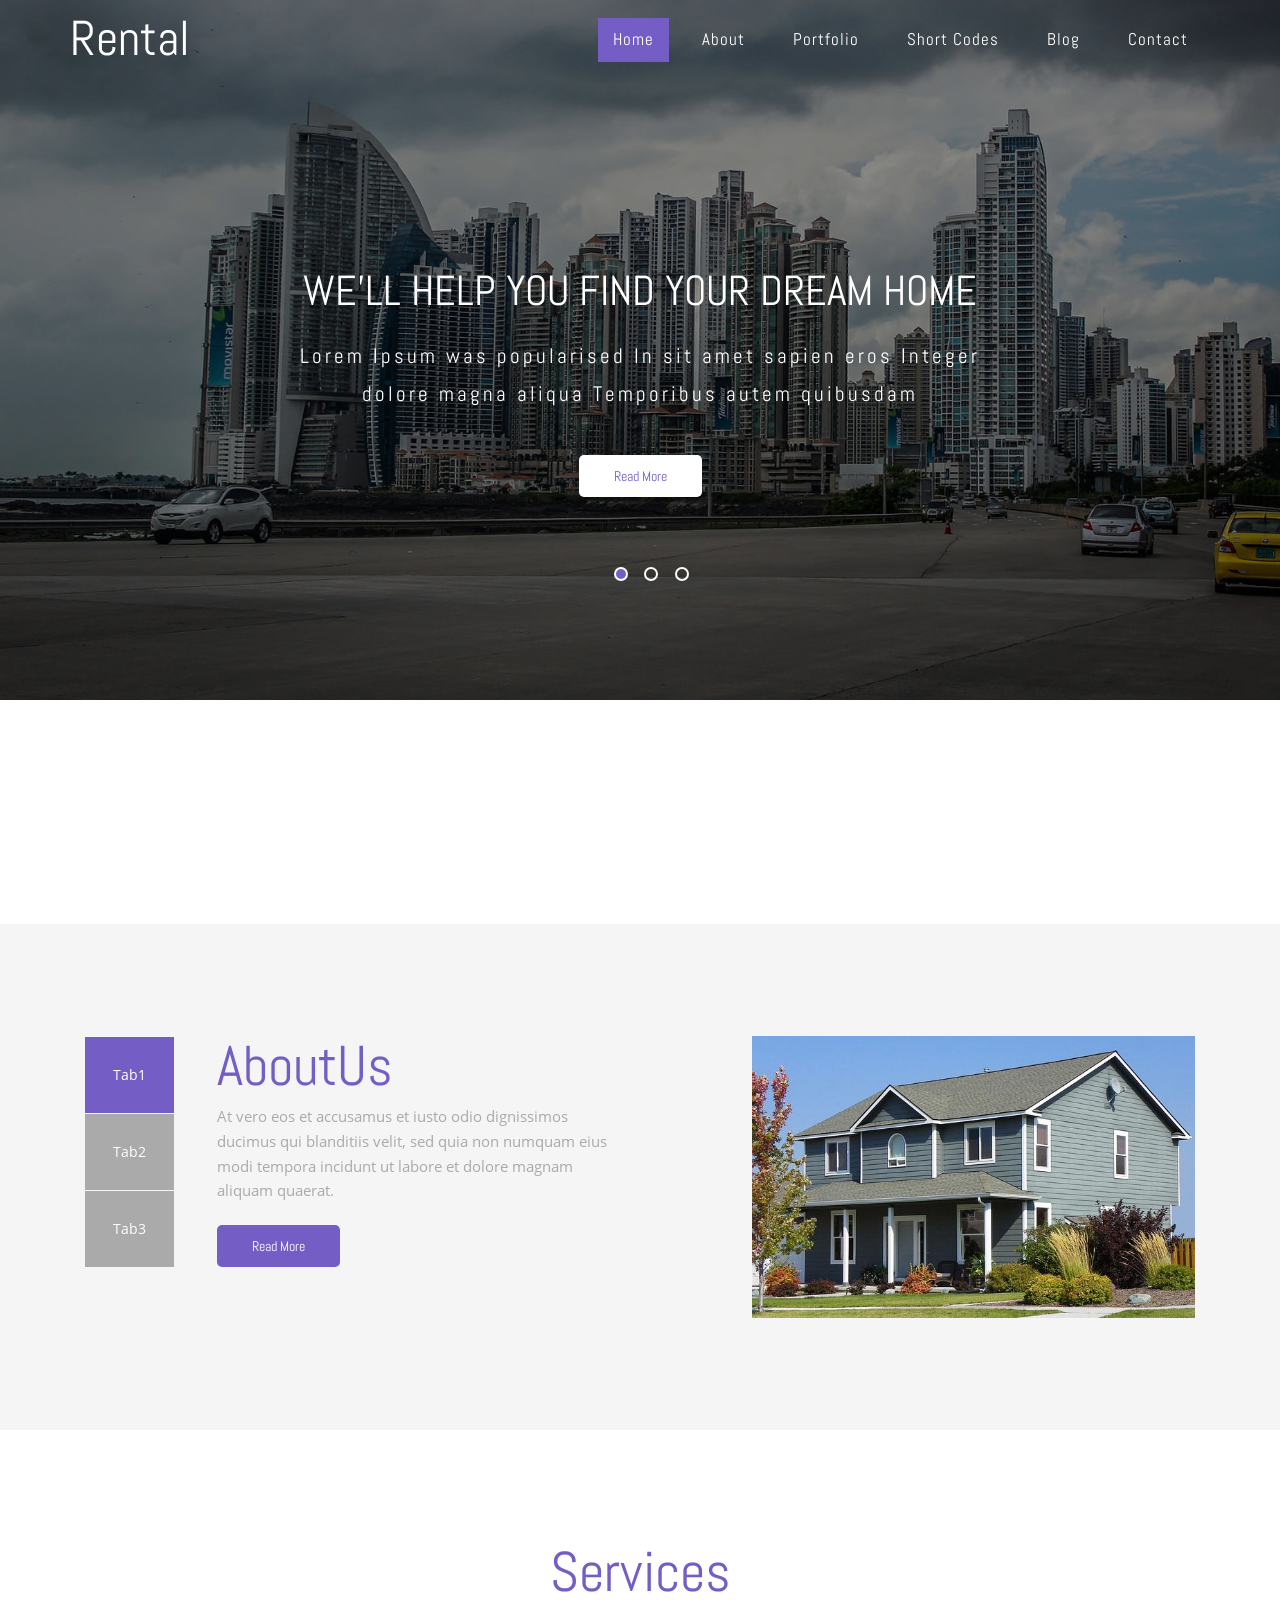
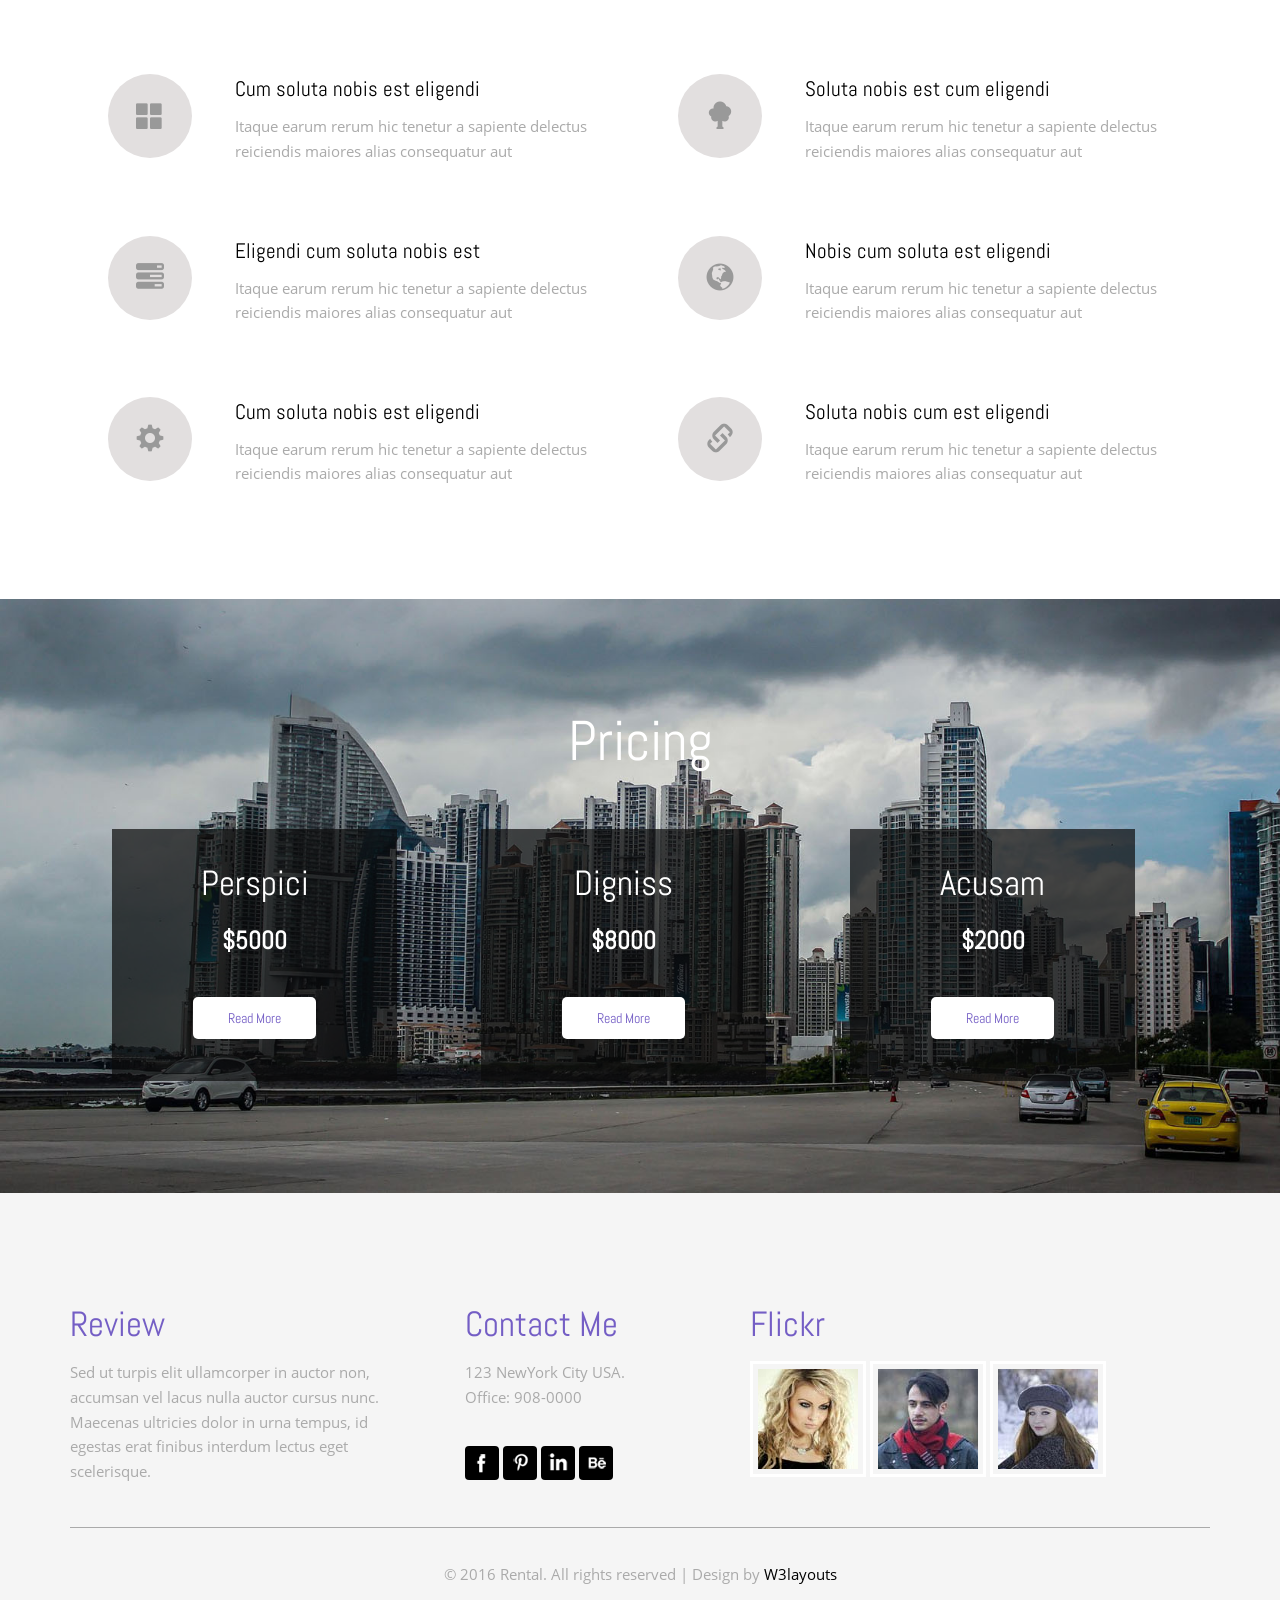
<file: Emlak.MVC/Emlak.Thema/index.html>
﻿<!--
Author: W3layouts
Author URL: http://w3layouts.com
License: Creative Commons Attribution 3.0 Unported
License URL: http://creativecommons.org/licenses/by/3.0/
-->
<!DOCTYPE html>
<html>
<head>
<title>Rental a Real Estates and Builders Category Flat bootstrap Responsive website Template | Home :: w3layouts</title>
<!--mobile apps-->
<meta name="viewport" content="width=device-width, initial-scale=1">
<meta http-equiv="Content-Type" content="text/html; charset=utf-8" />
<meta name="keywords" content="Rental Responsive web template, Bootstrap Web Templates, Flat Web Templates, Android Compatible web template, 
	Smartphone Compatible web template, free webdesigns for Nokia, Samsung, LG, SonyEricsson, Motorola web design" />
<script type="application/x-javascript"> addEventListener("load", function() { setTimeout(hideURLbar, 0); }, false); function hideURLbar(){ window.scrollTo(0,1); } </script>
<!--mobile apps-->
<!--Custom Theme files -->
<link href="css/bootstrap.css" type="text/css" rel="stylesheet" media="all">
<link href="css/style.css" type="text/css" rel="stylesheet" media="all">
<link rel="stylesheet" href="css/prettySticky.css" type="text/css">
<!-- //Custom Theme files -->
<!-- js -->
<script src="js/jquery-1.11.1.min.js"></script> 
<!-- //js -->
<!-- start-smoth-scrolling-->
<script type="text/javascript">
		jQuery(document).ready(function($) {
			$(".scroll").click(function(event){		
				event.preventDefault();
		
		$('html,body').animate({scrollTop:$(this.hash).offset().top},1000);
			});
		});
</script>
<!--//end-smoth-scrolling-->
</head>
<body>
	<!--banner-->
	<div  id="home" class="banner">
		<div class="banner-info">
			<!--navigation-->
			<div class="top-nav">
				<nav>
					<div class="container">
						<div class="navbar-header logo">
							<button type="button" class="navbar-toggle collapsed" data-toggle="collapse" data-target="#bs-example-navbar-collapse-1">
								<span class="sr-only">Toggle navigation</span>
								<span class="icon-bar"></span>
								<span class="icon-bar"></span>
								<span class="icon-bar"></span>
							</button>
							<h1><a href="index.html">Rental</a></h1>
						</div>
						<!-- Collect the nav links, forms, and other content for toggling -->
						<div class="collapse navbar-collapse" id="bs-example-navbar-collapse-1">
							<ul class="nav navbar-right">
								<li><a href="#home" class="link-kumya active scroll"><span data-letters="Home">Home</span></a></li>
								<li><a href="about.html" class="link-kumya"><span data-letters="About">About</span></a></li>	
								<li><a href="portfolio.html" class="link-kumya"><span data-letters="Portfolio">Portfolio</span></a></li>
								<li><a href="codes.html" class="link-kumya"><span data-letters="Short Codes">Short Codes</span></a></li>
								<li><a href="blog.html" class="link-kumya"><span data-letters="Blog">Blog</span></a></li>		
								<li><a href="contact.html" class="link-kumya"><span data-letters="Contact">Contact</span></a></li>
							</ul>	
							<div class="clearfix"> </div>
						</div>
					</div>
				</nav>
			</div>	
			<!--//navigation-->
			<div class="banner-text">
				<!--banner Slider starts Here-->
				<script src="js/responsiveslides.min.js"></script>
				<script>
					// You can also use "$(window).load(function() {"
					$(function () {
					  // Slideshow 3
					  $("#slider3").responsiveSlides({
						auto: true,
						pager: true,
						nav: false,
						speed: 500,
						namespace: "callbacks",
						before: function () {
						  $('.events').append("<li>before event fired.</li>");
						},
						after: function () {
						  $('.events').append("<li>after event fired.</li>");
						}
					  });
				
					});
				</script>
				<!--//End-slider-script-->
				<div  id="top" class="callbacks_container">
					<ul class="rslides" id="slider3">
						<li>
							<div class="banner-text-info">
								<h2>WE'LL HELP YOU FIND YOUR DREAM HOME</h2>	
								<h3>Lorem Ipsum was popularised In sit amet sapien eros Integer dolore magna aliqua Temporibus autem quibusdam</h3>	
								<div class="more">
									<a href="single.html" class="button-pipaluk button--inverted"> Read More</a>
								</div>	
							</div>	
						</li>
						<li>
							<div class="banner-text-info">
								<h2>QUISQUE ORNARE FEUGIAT ERAT SAPIEN</h2>	
								<h3>In sit amet sapien eros Integer dolore magna aliqua Temporibus lorem lpsum was popularised autem quibusdam</h3>	
								<div class="more">
									<a href="single.html" class="button-pipaluk button--inverted"> Read More</a>
								</div>	
							</div>	
						</li>
						<li>
							<div class="banner-text-info">
								<h2>FUSCE PORTTITOR MASSA TURPISGRADA</h2>	
								<h3>Temporibus autem quibusdam Lorem Ipsum was popularised In sit amet sapien eros Integer dolore magna aliqua </h3>	
								<div class="more">
									<a href="single.html" class="button-pipaluk button--inverted"> Read More</a>
								</div>	
							</div>	
						</li>
					</ul>
				</div>
			</div>	
		</div>
	</div>
	<!--//banner-->
	<!--welcome-->
	<div class="welcome">
	
	</div>
	<!--//welcome-->
	<!--tabs-->
	<div class="tabs">
		<div class="container">
			<div class="col-md-6 tabs-left">
				<div class="col-xs-2 tab-grid-left"> <!-- required for floating -->
					<!-- Nav tabs -->
					 <ul class="nav nav-tabs">
						<li class="active"><a href="#Tab1" data-toggle="tab">Tab1</a></li>
						<li><a href="#Tab2" data-toggle="tab">Tab2</a></li>
						<li><a href="#Tab3" data-toggle="tab">Tab3</a></li>
					</ul>
				</div>
				<div class="col-xs-10 tab-grid-right">
					<!-- Tab panes -->
					<div class="tab-content">
						<div class="tab-pane active" id="Tab1">
							<div class="text">
								<h3 class="title">AboutUs</h3>
								<p>At vero eos et accusamus et iusto odio dignissimos ducimus qui blanditiis velit, sed quia non numquam eius modi tempora incidunt ut labore et dolore magnam aliquam quaerat. </p>
								<div class="more more2">
									<a href="single.html" class="button-pipaluk button--inverted"> Read More</a>
								</div>	
							</div>
						</div>
						<div class="tab-pane" id="Tab2">
							<div class="text">
								<h3 class="title">Offers</h3>
								<p>Itaque earum rerum hic tenetur a sapiente delectus, ut aut reiciendis voluptatibus maiores alias consequatur aut At vero eos et accusamus et iusto odio dignissimos ducimus qui </p>
								<div class="more more2">
									<a href="single.html" class="button-pipaluk button--inverted"> Read More</a>
								</div>	
							</div>
						</div>
						<div class="tab-pane" id="Tab3">
							<div class="text">
								<h3 class="title">Advantages</h3>
								<p>Qapiente itaque earum rerum hic tenetur a delectus, ut aut reiciendis voluptatibus maiores alias consequatur aut At vero eos et accusamus et iusto odio praesentium voluptatum </p>
								<div class="more more2">
									<a href="single.html" class="button-pipaluk button--inverted"> Read More</a>
								</div>	
							</div>
						</div>
					</div>
				</div>
				<div class="clearfix"> </div>
			</div>
			<div class="col-md-6 tabs-right ">
				<img src="images/img2.jpg" alt=""/>
			</div>
			<div class="clearfix"> </div>
		</div>
	</div>
	<!--//tabs-->
	<!-- services -->
	<div class="services" id="services">
		<div class="container">
			<h3 class="title">Services</h3>
			<div class="servc-grids">
				<div class="col-md-6 servc-grid">
					<div class="col-xs-3 servc-grid-left">
						<span class="glyphicon glyphicon-th-large effect-1" aria-hidden="true"></span>
					</div>
					<div class="col-xs-9 servc-grid-right">
						<h4>Cum soluta nobis est eligendi</h4>
						<p>Itaque earum rerum hic tenetur a sapiente delectus 
						reiciendis maiores alias consequatur aut</p>
					</div>
					<div class="clearfix"> </div>
				</div>
				<div class="col-md-6 servc-grid">
					<div class="col-xs-3 servc-grid-left">
						<span class="glyphicon glyphicon-tree-deciduous effect-1" aria-hidden="true"></span>
					</div>
					<div class="col-xs-9 servc-grid-right">
						<h4>Soluta nobis est cum eligendi</h4>
						<p>Itaque earum rerum hic tenetur a sapiente delectus 
						reiciendis maiores alias consequatur aut</p>
					</div>
					<div class="clearfix"> </div>
				</div>
				<div class="clearfix"> </div>
			</div>
			<div class="servc-grids">
				<div class="col-md-6 servc-grid">
					<div class="col-xs-3 servc-grid-left">
						<span class="glyphicon glyphicon-tasks effect-1" aria-hidden="true"></span>
					</div>
					<div class="col-xs-9 servc-grid-right">
						<h4>Eligendi cum soluta nobis est</h4>
						<p>Itaque earum rerum hic tenetur a sapiente delectus 
						reiciendis maiores alias consequatur aut</p>
					</div>
					<div class="clearfix"> </div>
				</div>
				<div class="col-md-6 servc-grid">
					<div class="col-xs-3 servc-grid-left">
						<span class="glyphicon glyphicon-globe effect-1" aria-hidden="true"></span>
					</div>
					<div class="col-xs-9 servc-grid-right">
						<h4>Nobis cum soluta est eligendi</h4>
						<p>Itaque earum rerum hic tenetur a sapiente delectus 
						reiciendis maiores alias consequatur aut</p>
					</div>
					<div class="clearfix"> </div>
				</div>
				<div class="clearfix"> </div>
			</div>
			<div class="servc-grids">
				<div class="col-md-6 servc-grid">
					<div class="col-xs-3 servc-grid-left">
						<span class="glyphicon glyphicon-cog effect-1" aria-hidden="true"></span>
					</div>
					<div class="col-xs-9 servc-grid-right">
						<h4>Cum soluta nobis est eligendi</h4>
						<p>Itaque earum rerum hic tenetur a sapiente delectus 
						reiciendis maiores alias consequatur aut</p>
					</div>
					<div class="clearfix"> </div>
				</div>
				<div class="col-md-6 servc-grid">
					<div class="col-xs-3 servc-grid-left">
						<span class="glyphicon glyphicon-link effect-1" aria-hidden="true"></span>
					</div>
					<div class="col-xs-9 servc-grid-right">
						<h4>Soluta nobis cum est eligendi</h4>
						<p>Itaque earum rerum hic tenetur a sapiente delectus 
						reiciendis maiores alias consequatur aut</p>
					</div>
					<div class="clearfix"> </div>
				</div>
				<div class="clearfix"> </div>
			</div>
		</div>
	</div>
	<!-- //services -->
	<!--slid-->
	<div class="slid">
		<div class="container">	
			<h3 class="title">Pricing</h3>
			<div class="slid-row">
				<div class="col-md-4 slid-grids">
					<h4>Perspici</h4>
					<h5>$5000</h5>
					<div class="more">
						<a href="single.html" class="button-pipaluk button--inverted"> Read More</a>
					</div>	
				</div>
				<div class="col-md-4 slid-grids">
					<h4>Digniss</h4>
					<h5>$8000</h5>
					<div class="more">
						<a href="single.html" class="button-pipaluk button--inverted"> Read More</a>
					</div>	
				</div>
				<div class="col-md-4 slid-grids">
					<h4>Acusam</h4>
					<h5>$2000</h5>
					<div class="more">
						<a href="single.html" class="button-pipaluk button--inverted"> Read More</a>
					</div>	
				</div>
				<div class="clearfix"> </div>
			</div>
		</div>
	</div>
	<!--//slid-->
	<!--footer-->
	<div class="footer">
		<div class="container">
			<div class="col-md-4 footer-grids">
				<h3>Review</h3>
				<p>Sed ut turpis elit ullamcorper in auctor non, accumsan vel lacus nulla auctor cursus nunc. Maecenas ultricies dolor in urna tempus, id egestas erat finibus  interdum lectus eget scelerisque.</p>
			</div>
			<div class="col-md-3 footer-grids">
				<h3>Contact Me</h3>
				<p>123 NewYork City USA.<br>
					<span>Office: 908-0000</span>
				</p>
				<div class="footer-bottom">
					<a href="#"><span>Facebook</span></a>
					<a href="#"><span>Pinterest</span></a>
					<a href="#"><span>LinkedIn </span></a>
					<a href="#"><span>Behance</span></a>
				</div>
			</div>
			<div class="col-md-5 footer-grids">
				<h3>Flickr</h3>
				<a  class="footer-img" href="single.html"> <img src="images/f1.jpg" alt=""/></a>
				<a class="footer-img" href="single.html"> <img src="images/f2.jpg" alt=""/></a>
				<a class="footer-img" href="single.html"> <img src="images/f3.jpg" alt=""/></a>
			</div>
			<div class="clearfix"> </div>
			<div class="footer-copy">
				<p>© 2016 Rental. All rights reserved | Design by <a href="http://w3layouts.com">W3layouts</a></p>
			</div>
		</div>
	</div>
	<!--//footer-->
	<!-- script-for prettySticky -->
	<script src="js/prettySticky.js"></script>
	<!--//script-for prettySticky -->
	<!-- Bootstrap core JavaScript
    ================================================== -->
    <!-- Placed at the end of the document so the pages load faster -->
    <script src="js/bootstrap.js"></script>
</body>
</html>
</file>
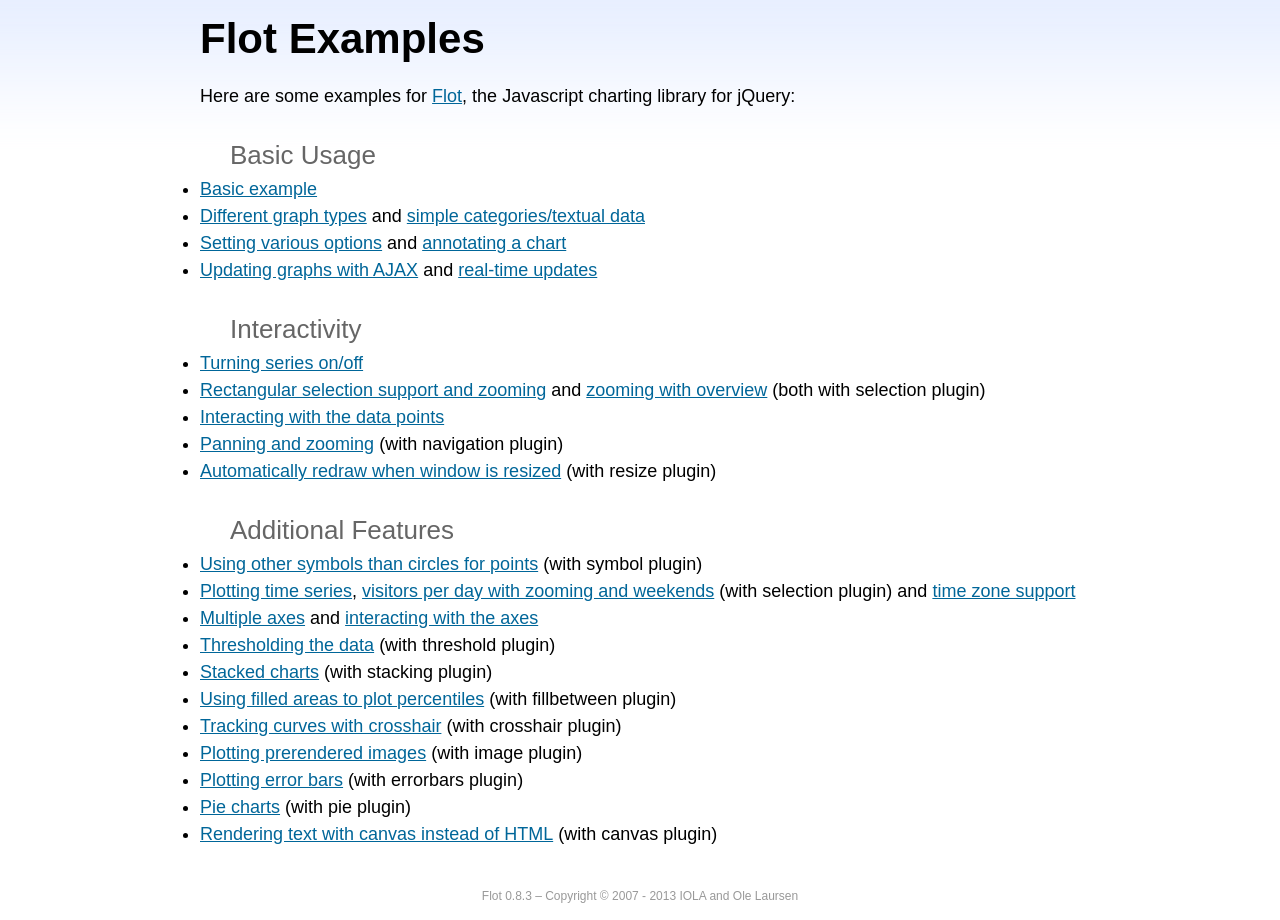
<file: Emlak.MVC/Emlak.AdminThema/bower_components/flot/examples/index.html>
<!DOCTYPE html PUBLIC "-//W3C//DTD HTML 4.01//EN" "http://www.w3.org/TR/html4/strict.dtd">
<html>
<head>
	<meta http-equiv="Content-Type" content="text/html; charset=utf-8">
	<title>Flot Examples</title>
	<link href="examples.css" rel="stylesheet" type="text/css">
	<style>

	h3 {
		margin-top: 30px;
		margin-bottom: 5px;
	}

	</style>
	<script language="javascript" type="text/javascript" src="../jquery.js"></script>
	<script language="javascript" type="text/javascript" src="../jquery.flot.js"></script>
	<script type="text/javascript">

	$(function() {

		// Add the Flot version string to the footer

		$("#footer").prepend("Flot " + $.plot.version + " &ndash; ");
	});

	</script>
</head>
<body>

	<div id="header">
		<h2>Flot Examples</h2>
	</div>

	<div id="content">

		<p>Here are some examples for <a href="http://www.flotcharts.org">Flot</a>, the Javascript charting library for jQuery:</p>

		<h3>Basic Usage</h3>

		<ul>
			<li><a href="basic-usage/index.html">Basic example</a></li>
			<li><a href="series-types/index.html">Different graph types</a> and <a href="categories/index.html">simple categories/textual data</a></li>
			<li><a href="basic-options/index.html">Setting various options</a> and <a href="annotating/index.html">annotating a chart</a></li>
			<li><a href="ajax/index.html">Updating graphs with AJAX</a> and <a href="realtime/index.html">real-time updates</a></li>
		</ul>

		<h3>Interactivity</h3>

		<ul>
			<li><a href="series-toggle/index.html">Turning series on/off</a></li>
			<li><a href="selection/index.html">Rectangular selection support and zooming</a> and <a href="zooming/index.html">zooming with overview</a> (both with selection plugin)</li>
			<li><a href="interacting/index.html">Interacting with the data points</a></li>
			<li><a href="navigate/index.html">Panning and zooming</a> (with navigation plugin)</li>
			<li><a href="resize/index.html">Automatically redraw when window is resized</a> (with resize plugin)</li>
		</ul>

		<h3>Additional Features</h3>

		<ul>
			<li><a href="symbols/index.html">Using other symbols than circles for points</a> (with symbol plugin)</li>
			<li><a href="axes-time/index.html">Plotting time series</a>, <a href="visitors/index.html">visitors per day with zooming and weekends</a> (with selection plugin) and <a href="axes-time-zones/index.html">time zone support</a></li>
			<li><a href="axes-multiple/index.html">Multiple axes</a> and <a href="axes-interacting/index.html">interacting with the axes</a></li>
			<li><a href="threshold/index.html">Thresholding the data</a> (with threshold plugin)</li>
			<li><a href="stacking/index.html">Stacked charts</a> (with stacking plugin)</li>
			<li><a href="percentiles/index.html">Using filled areas to plot percentiles</a> (with fillbetween plugin)</li>
			<li><a href="tracking/index.html">Tracking curves with crosshair</a> (with crosshair plugin)</li>
			<li><a href="image/index.html">Plotting prerendered images</a> (with image plugin)</li>
			<li><a href="series-errorbars/index.html">Plotting error bars</a> (with errorbars plugin)</li>
			<li><a href="series-pie/index.html">Pie charts</a> (with pie plugin)</li>
			<li><a href="canvas/index.html">Rendering text with canvas instead of HTML</a> (with canvas plugin)</li>
		</ul>

	</div>

	<div id="footer">
		Copyright &copy; 2007 - 2013 IOLA and Ole Laursen
	</div>

</body>
</html>
</file>
<file: Emlak.MVC/Emlak.Thema/css/style.css>
/*--
Author: W3layouts
Author URL: http://w3layouts.com
License: Creative Commons Attribution 3.0 Unported
License URL: http://creativecommons.org/licenses/by/3.0/
--*/
body{
	margin:0;
	font-family: 'OpenSans-Regular';
	background: #fff;
}
@font-face {
    font-family: 'OpenSans-Regular';
    src: url(../fonts/OpenSans-Regular.ttf) format('truetype');
}
@font-face {
    font-family: 'Abel-Regular';
    src: url(../fonts/Abel-Regular.ttf) format('truetype');
}
body a{
	transition: 0.5s all ease;
	-webkit-transition: 0.5s all ease;
	-moz-transition: 0.5s all ease;
	-o-transition: 0.5s all ease;
	-ms-transition: 0.5s all ease;
	text-decoration:none;
}
h1,h2,h3,h4,h5,h6{
	margin:0;	
	font-family: 'Abel-Regular';
}
p{
	margin:0;
}
ul,label{
	margin:0;
	padding:0;
}
body a:hover{
	text-decoration:none;
}
/*--baner--*/
.banner {
   background:url(../images/a.jpg)no-repeat 0px 0px;
   -webkit-background-size:cover;
    background-size:cover;
	-moz-background-size:cover;
	-o-background-size:cover;
	-ms-background-size:cover;
   min-height:700px;
   position: relative;
}
.banner-info {
    background-size: cover;
    -moz-background-size: cover;
    -o-background-size: cover;
    -ms-background-size: cover;
    min-height: 700px;
    background: rgba(0, 0, 0, 0.41);
}
.logo h1 {
    font-size: 3.5em;
    display: inline-block;
    font-family: 'Abel-Regular';
    line-height: 1em;
}
.logo h1 a {
    color: #fff;
	font-family: 'Abel-Regular';
	text-decoration:none;
}
.logo h1 a:hover{
    color: #fff;
}
/*--top-nav--*/
.top-nav {
	z-index: 999;
}
nav.navbar.navbar-default {
    background-color: inherit;
    border: none;
    margin: 0;
}
.top-nav ul li {
    margin: 0 0.5em;
    display: inline-block;
}
.navbar-default .navbar-nav > li > a:hover, .navbar-default .navbar-nav > li > a:focus, .top-nav ul li  a.active:before {
    color: #5BD982;
}
/* Effect 11: text fill based on Lea Verou's animation http://dabblet.com/gist/6046779 */
.top-nav ul li a {
    text-decoration: none;
    letter-spacing: 1px;
    font-size: 1.2em;
	color:#fff;
	font-family: 'Abel-Regular';
	position:relative;
}
.top-nav ul li a.link-kumya.active {
    background: #745EC5;
}
.nav > li > a:hover, .nav > li > a:focus,.top-nav ul li a.active{
    background: none;
}
/*--drop-down--*/
.nav .open > a, .nav .open > a:hover, .nav .open > a:focus {
    background-color: #745EC5;
    border: none;
}
ul.dropdown-menu li a {
    color: #745EC5;
	font-size: 1.1em;
}
ul.nav.navbar-right {
    margin-top: .3em;
}
.navbar-right .dropdown-menu {
    left: 0;
    right: auto;
    margin-top: 10px;
    min-width: 100%;
}
.dropdown-menu > li > a:hover, .dropdown-menu > li > a:focus {
    color: #fff;
    text-decoration: none;
    background-color: #745EC5;
}
/*--//drop-down--*/
/*--Kumya--*/
.link-kumya {
	overflow: hidden;
}
.link-kumya:hover {
	color: #000;
}
.link-kumya::after {
	content: '';
	position: absolute;
	height: 100%;
	width: 100%;
	top: 0;
	right: -2px;
	z-index: 1;
	background: #745EC5;
	-webkit-transform: translate3d(101%,0,0);
	transform: translate3d(101%,0,0);
	-webkit-transition: -webkit-transform 0.5s;
	transition: transform 0.5s;
	-webkit-transition-timing-function: cubic-bezier(0.7,0,0.3,1);
	transition-timing-function: cubic-bezier(0.7,0,0.3,1);
}

.link-kumya:hover::after {
	-webkit-transform: translate3d(0,0,0);
	transform: translate3d(0,0,0);
}
.link-kumya span {
	position: relative;
	z-index: 9999;
}
.link-kumya span::before {
	content: attr(data-letters);
	position: absolute;
	color: #fff;
	left: 0;
	overflow: hidden;
	white-space: nowrap;
	width: 0%;
	-webkit-transition: width 0.5s;
	transition: width 0.5s;
	-webkit-transition-timing-function: cubic-bezier(0.7,0,0.3,1);
	transition-timing-function: cubic-bezier(0.7,0,0.3,1);
}

.link-kumya:hover span::before {
	width: 100%;
}
/*--//Kumya--*/
.navbar-default .navbar-brand {
    color: #fff;
    font-size: 3em;
    padding: 13px 0;
}
/*--//top-nav--*/
.banner-text-info {
    width: 50%;
    margin: 19em auto 0;
    text-align: center;
}
.banner-text h2 {
    color: #fff;
    font-size: 3em;
    line-height: 1.2em;
    font-family: 'Abel-Regular';
}
.banner-text h3 {
    font-size: 1.5em;
    color: #fff;
    margin-top: 1em;
    letter-spacing: 3px;
    line-height: 1.8em;
}
.more {
    margin-top: 3em;
}
.more a {
    font-size: 1em;
    color: #745EC5;
    padding: 0.8em 2.5em;
    margin: 0 auto;
    position: relative;
    z-index: 1;
    -webkit-backface-visibility: hidden;
    -moz-osx-font-smoothing: grayscale;
    font-family: 'Abel-Regular';
    text-decoration: none;
    display: inline-block;
}
/* Pipaluk */

.button-pipaluk::before,
.button-pipaluk::after {
	content: '';
	border-radius: 5px;
	position: absolute;
	top: 0;
	left: 0;
	width: 100%;
	height: 100%;
	z-index: -1;
	-webkit-transition: -webkit-transform 0.5s, background-color 0.5s;
	transition: transform 0.5s, background-color 0.5s;
	-moz-transition: transform 0.5s, background-color 0.5s;
	-webkit-transition-timing-function: cubic-bezier(0.25, 0, 0.3, 1);
	transition-timing-function: cubic-bezier(0.25, 0, 0.3, 1);
	-moz-transition-timing-function: cubic-bezier(0.25, 0, 0.3, 1);
}
.button-pipaluk::before {
	border: 2px solid #fff;
}
.button-pipaluk.button--inverted::after {
	background: #fff;
}
.button-pipaluk:hover::before {
	-webkit-transform: scale3d(1, 1, 1);
	transform: scale3d(1, 1, 1);
	-moz-transform: scale3d(1, 1, 1);
	-o-transform: scale3d(1, 1, 1);
	-ms-transform: scale3d(1, 1, 1);
}
.button-pipaluk::before,
.button-pipaluk:hover::after {
	-webkit-transform: scale3d(0.7, 0.6, 1);
	transform: scale3d(0.7, 0.6, 1);
	-moz-transform: scale3d(0.7, 0.6, 1);
	-o-transform: scale3d(0.7, 0.6, 1);
	-ms-transform: scale3d(0.7, 0.6, 1);
}
.more.more2 a {
    color: #fff;
}
.more.more2 .button-pipaluk.button--inverted::after {
	background: #745EC5;
}
.more.more2 .button-pipaluk::before {
	border-color:#745EC5;
}

/*--//baner--*/
/*--Slider Part starts Here--*/
#slider2,
#slider3 {
	box-shadow: none;
	-moz-box-shadow: none;
	-webkit-box-shadow: none;
	margin: 0 auto;
}
.callbacks_container {
  width: 100%;
}
.callbacks {
  position: relative;
  list-style: none;
  overflow: hidden;
  width: 100%;
  padding: 0;
  margin: 0;
}
.callbacks li {
  position: absolute;
  width: 100%;
  left: 0;
  top: 0;
}
.callbacks_nav {
    position: absolute;
    -webkit-tap-highlight-color: rgba(0,0,0,0);
    top: 45%;
    left: 6%;
    opacity: 0.7;
    z-index: 3;
    text-indent: -9999px;
    overflow: hidden;
    text-decoration: none;
    height: 53px;
    width: 32px;
    background: url("../images/icons.png") no-repeat 0px 0px;
}
.callbacks_nav.next {
    left: auto;
    background-position: right;
    right: 5%;
}
.callbacks_nav:active {
  opacity: 1.0;
}
.callbacks_tabs li{
	display: inline-block;
	margin: 0 .3em;
}
.callbacks_tabs {
    list-style: none;
    position: absolute;
    z-index: 999;
    bottom: 17%;
    left: 47%;
    padding: 0;
    margin: 0;
}
.callbacks_tabs a{
 visibility: hidden;
}
.callbacks_tabs a:after {
    content: "\f111";
    font-size: 0;
    font-family: FontAwesome;
    visibility: visible;
    height: 14px;
    width: 14px;
    display: inline-block;
    border: 2px solid #fff;
	-webkit-border-radius: 50%;
	border-radius: 50%;
	-moz-border-radius: 50%;
	-ms-border-radius: 50%;
	-o-border-radius: 50%;
	
}
.callbacks_here a:after {
    border-color: #FFFFFF;
    background-color: #745EC5;
}
/*--//Slider part Ends Here --*/
/*--welcome--*/
.welcome,.tabs,.services,.slid,.footer,.about,.team,.codes,.contact,.gallery,.blog{
	padding:8em 0;
}
.welcome-left {
    padding-right: 8em;
}
.welcome-left img ,.tabs img{
    width: 100%;
}
h3.title {
    font-size: 4em;
    color: #745EC5;
	text-align:center;
}
p {
    font-size: 1.1em;
    color: #aaa;
    line-height: 1.6em;
    margin-top: 0.5em;
}
.welcome h3.title,.tabs h3.title{
	text-align:left;
}
.welcome h4 {
    font-size: 1.5em;
    color: #000;
    font-weight: 700;
}
.welcome span.glyphicon {
    font-size: 1.2em;
    border: 2px solid #aaa;
    border-radius: 50%;
    padding: 0.8em;
    color: #555;
}
.welcome-info {
    margin-top: 1.5em;
}
.welcome-info:hover span.glyphicon {
    border-color: #333;
    color: #333;
}
/*--//welcome--*/
.tabs {
    background: #f5f5f5;
}
.tabs .nav-tabs {
  float: left;
  border-bottom: 0;
}
.tabs .nav-tabs li {
    float: none;
    margin: 1px 0 0;
}
.tabs .nav-tabs li a {
    margin-right: 0;
    border: 0;
    background-color: #aaa;
    color: #fff;
    padding:2em;
	font-size: 1em;
	border-radius: 0;
}
.tabs .nav-tabs li a:hover {
    background-color: #745EC5;
}
.tabs .nav-tabs .active .glyphicon {
  color: #333;
}

.tabs .nav-tabs > li.active > a, .tabs .nav-tabs > li.active > a:hover, .tabs .nav-tabs > li.active > a:focus {
    border: 0;
    background-color: #745EC5;
    color: #fff;
}

.tabs .tab-content .tab-pane {
  display: none;
}
.tabs .tab-content .active {
  display: block;
}

.tab-grid-left {
    padding: 0;
}
.tab-grid-right {
    padding: 0 1em 0 3em;
}
.tabs .more {
    margin-top: 1.5em;
}
.tabs-right {
    padding-left: 8em;
}
/*-- services --*/
.servc-grids {
    margin-top: 5em;
}
/*-- Effect 1--*/
.servc-grid-left span{
    font-size: 2em;
    color: #999;
    display: inline-block;
    border-radius: 50%;
    text-decoration: none;
    z-index: 1;
    padding: 1em;
}
.servc-grid-left span:after {
  pointer-events: none;
  position: absolute;
  width: 100%;
  height: 100%;
  border-radius: 50%;
  content: '';
  -webkit-box-sizing: content-box;
  -moz-box-sizing: content-box;
  box-sizing: content-box;
}
.effect-1 {
  background: #E2DFDF;
  -webkit-transition: background 0.5s, color 0.2s;
  -moz-transition: background 0.5s, color 0.2s;
  transition: background 0.5s, color 0.2s;
}
.effect-1:after {
  top: -7px;
  left: -7px;
  padding: 7px;
  box-shadow: 0 0 0 2px #555;
  -webkit-transition: -webkit-transform 0.5s, opacity 0.2s;
  -webkit-transform: scale(0.8);
  -moz-transition: -moz-transform 0.5s, opacity 0.2s;
  -moz-transform: scale(0.8);
  -ms-transform: scale(0.8);
  transition: transform 0.5s, opacity 0.2s;
  transform: scale(0.8);
  opacity: 0;
}
.servc-grid:hover span{
	background:#999;
	color: #fff !important;
}
.servc-grid:hover span:after {
  -webkit-transform: scale(1);
  -moz-transform: scale(1);
  -ms-transform: scale(1);
  transform: scale(1);
  opacity: 1;
}
/*--//Effect 1--*/
.servc-grid-right h4 {
    font-size: 1.5em;
    margin: 0 0 .5em;
    color: #000;
    line-height: 1.5em;
}
.servc-grid-right p{
	margin:0;
}
.servc-grid-left {
    text-align: right;
    padding-right: 2em;
}
/*-- //services --*/
/*--slid--*/
.slid {
  background: url(../images/a.jpg) no-repeat 0px 0px;
  background-size: cover;
  text-align: center;
}
.slid-grids {
	width: 25%;
	margin: 0 3em;
	padding: 2.5em 0 3em;
	transition: 0.5s all ease;
	-webkit-transition: 0.5s all ease;
	-moz-transition: 0.5s all ease;
	-o-transition: 0.5s all ease;
	-ms-transition: 0.5s all ease;
	background: rgba(11, 11, 11, 0.69)
}
.slid h4 {
  color: #fff;
  font-size: 2.5em;
}
.slid h5 {
  font-size: 1.8em;
  color: #fff;
  margin: 1em 0;
  font-weight: 900;
}
.slid-grids:hover {
  background: rgba(116, 94, 197, 0.78);
  transform: scale(1.15);
  -webkit-transform: scale(1.15);
  -ms-transform: scale(1.15);
  -moz-transform: scale(1.15);
  -o-transform: scale(1.15);
}
.slid-row {
  margin-top: 4em;
}
.slid h3.title,.testimonials h3.title {
  color: #fff;
}
/*--//slid--*/

/*--footer--*/
.footer{
	background: #f5f5f5;
}
.footer h3 {
    font-size: 2.5em;
    color: #745EC5;
    margin-bottom: 0.5em;
    font-family: 'Abel-Regular';
}
.footer-grids:nth-child(1) {
    padding: 0 5em 0 0;
}
.footer-grids span {
    display: block;
}
.footer-grids span a {
    color: #EA7686;
}
.footer-grids span a:hover{
    color: #333;
}
.footer-bottom {
    margin-top: 2.5em;
}
/* Icons */
.footer-bottom a {
    color: #fff;
    background: #000;
    border-radius: 4px;
    text-align: center;
    text-decoration: none;
    position: relative;
    display: inline-block;
    padding: .5em;
    -o-transition: all .5s;
    -webkit-transition: all .5s;
    -moz-transition: all .5s;
    transition: all .5s;
    -webkit-font-smoothing: antialiased;
}
.footer-bottom a:hover {
    background: #7D7A7A;
}
/* pop-up text */
.footer-bottom a span {
    color: #fff;
    position: absolute;
    bottom: 0;
    left: -25px;
    right: -25px;
    padding: 5px;
    font-size: 1em;
    border-radius: 2px;
    background: #745EC5;
    visibility: hidden;
    opacity: 0;
    -o-transition: all .5s cubic-bezier(0.68, -0.55, 0.265, 1.55);
    -webkit-transition: all .5s cubic-bezier(0.68, -0.55, 0.265, 1.55);
    -moz-transition: all .5s cubic-bezier(0.68, -0.55, 0.265, 1.55);
    transition: all .5s cubic-bezier(0.68, -0.55, 0.265, 1.55);
}

/* pop-up text arrow */

.footer-bottom a span:before {
  content:'';
  width: 0; 
  height: 0; 
  border-left: 5px solid transparent;
  border-right: 5px solid transparent;
  border-top: 5px solid #555;
  position:absolute;
  bottom:-5px;
  left:40px;
}
.footer-bottom a:hover span {
    bottom: 41px;
    visibility: visible;
    opacity: 1;
}
.footer-bottom a:before {
    content: '';
    background:url(../images/icons.png)no-repeat 3px 1px;
	width: 20px;
    height: 20px;
    display: block;
}
.footer-bottom a:nth-of-type(2):before {
    content: '';
    background-position:3px -22px;
}
.footer-bottom a:nth-of-type(3):before {
    content: '';
    background-position:0px -45px;
}
.footer-bottom a:nth-of-type(4):before {
    content: '';
    background-position:0px -65px;
}
/*--Icons--*/
.footer a.footer-img {
    display: inline-block;
}
.footer img {
    display: inline-block;
	border: 3px solid #fff;
	padding: 5px;
	transition:.5s all;
}
.footer img:hover {
    border-color: #DADADA;
}
.footer-copy {
    margin: 3em 0 0;
    padding: 2em 0;
    border-top: 1px solid #aaa;
	border-bottom: 1px solid #aaa;
}
.footer-copy p {
    text-align: center;
}
.footer-copy p a {
    color: #000;
}
.footer-copy p a:hover{
    color: #aaa;
}
.footer-copy:hover{
    border-color: #745EC5;
}
/*--//footer--*/
/*--about-page--*/
.about-banner .banner-text {
    padding-top: 11em;
    text-align: center;
}
.banner.about-banner, .about-banner .banner-info {
    min-height: 300px;
}
/*--about--*/
.about-info {
    margin-top: 4em;
}
.about h4 {
    font-size: 1.8em;
    color: #000;
    margin-top: 1em;
}
.about-imgs {
    padding-left: 0;
}
.about img {
    width: 100%;
}
.pince:nth-child(2) {
    margin: 2.5em 0;
}
.pince-left {
    float: left;
    width: 13%;
    background-color: #745EC5;
    text-align: center;
    padding: 1em;
	-webkit-border-radius: 5px;
	border-radius: 5px;
	-o-border-radius: 5px;
	-moz-border-radius: 5px;
	-ms-border-radius: 5px;
}
.pince-right {
    float: right;
    width: 75%;
}
.pince span {
    font-size: 1.5em;
    color: #fff;
    -webkit-transition: .5s all;
    -moz-transition: .5s all;
    -o-transition: .5s all;
    -ms-transition: .5s all;
	    vertical-align: middle;
}
.pince-right h4 {
    margin: 0 0 0.2em 0;
}
.pince-right p{
	margin:0;
}
/*--//about--*/
/*-- testimonials --*/
.testimonials {
    padding: 6em 0 8em;
    background: url(../images/slid.jpg) no-repeat 0px 0px fixed;
    background-size: cover;
}
.flexslider {
    width: 60%;
    margin: 0 auto;
}
.testimonials-grid {
    margin-top: 4em;
}
.testimonials-grid p {
    color: #fff;
    text-align: center;
    margin: 1.5em 0;
	font-size: 1.5em;
}
.testimonials-grid h5 {
    font-size: 1.5em;
    color: #745EC5;
    text-align: center;
	font-weight:900;
}
.testimonials-grid h5 span {
    color: rgba(255, 255, 255, 0.92);
    font-size: 0.8em;
    margin-left: .5em;
}
/*--//testimonials--*/
/*-- team --*/
.team-grids{
	margin-top:4em;
}
/*-- team-effects --*/
.ch-item {
	width: 100%;
	height: 100%;
	position: relative;
	cursor: default;
	box-shadow:inset 0 0 0 0 rgba(116, 94, 197, 0.4), inset 0 0 0 16px rgba(255,255,255,0.6), 0 1px 2px rgba(0,0,0,0.1);
	-webkit-transition: all 0.4s ease-in-out;
	-moz-transition: all 0.4s ease-in-out;
	-o-transition: all 0.4s ease-in-out;
	-ms-transition: all 0.4s ease-in-out;
	transition: all 0.4s ease-in-out;
	border-radius: 60%;
}
.ch-img-1 {
    background: url(../images/t1.jpg) center top;
}
.ch-img-2 { 
	background:url(../images/t2.jpg) center top;
}
.ch-img-3 { 
	background:url(../images/t3.jpg) -9px 0px;
	background-size: cover;
}
.ch-img-4 { 
	background:url(../images/t4.jpg) -45px -15px;
}
.ch-info {
	position: absolute;
	width: 100%;
	height: 100%;
	opacity: 0;
	-webkit-transition: all 0.4s ease-in-out;
	-moz-transition: all 0.4s ease-in-out;
	-o-transition: all 0.4s ease-in-out;
	-ms-transition: all 0.4s ease-in-out;
	transition: all 0.4s ease-in-out;
	-webkit-transform: scale(0);
	-moz-transform: scale(0);
	-o-transform: scale(0);
	-ms-transform: scale(0);
	transform: scale(0);	
	-webkit-backface-visibility: hidden; /*for a smooth font */
}
.ch-info h3 {
    color: #fff;
    text-transform: uppercase;
    position: relative;
    letter-spacing: 1px;
    font-size: 1.6em;
    padding: 63px 0 0 0;
    text-shadow: 0 0 1px #fff, 0 1px 2px rgba(0,0,0,0.3);
}
.ch-info p {
    color: #fff;
    padding: 10px 5px;
    font-style: italic;
    margin: 11px 30px;
    font-size: 1em;
    border-top: 1px solid rgba(255,255,255,0.5);
}
.ch-item:hover {
    box-shadow: inset 0 0 0 110px rgb(116, 94, 197), inset 0 0 0 16px rgba(255,255,255,0.8), 0 1px 2px rgba(0,0,0,0.1);
}
.ch-item:hover .ch-info {
	opacity: 1;
	-webkit-transform: scale(1);
	-moz-transform: scale(1);
	-o-transform: scale(1);
	-ms-transform: scale(1);
	transform: scale(1);	
}
.ch-grid {
	margin:0;
	padding: 0;
	list-style: none;
	display: block;
	text-align: center;
	width: 100%;
}
.ch-grid:after,
.ch-item:before {
	content: '';
    display: table;
}
.ch-grid:after {
	clear: both;
}
.ch-grid li {
	width: 220px;
	height: 220px;
	display: inline-block;
	margin: 20px;
}
.ch-item .footer-bottom {
    margin-top: .5em;
}
.ch-item .footer-bottom a {
    background: none;
    padding: 0 .2em;
	margin: 0;
	opacity:1;
}
.ch-item .footer-bottom a:hover{
	opacity:.5;
}
/*-- //team --*/
/*--//about-page--*/
/*---gallery----*/
.gallery-grids {
    margin-top: 5em;
}
.view {
    width: 360px;
    height: 245px;
    margin: 10px;
    float: left;
    border: 10px solid #FFFFFF;
    overflow: hidden;
    position: relative;
    text-align: center;
    -webkit-box-shadow: 0px 0px 5px #808080;
    -moz-box-shadow: 0px 0px 5px #808080;
    box-shadow: 0px 0px 5px #808080;
    cursor: default;
    padding: 0;
}
.view .mask,.view .content {
   width: 341px;
    height: 225px;
   position: absolute;
   overflow: hidden;
   top: 0;
   left: 0;
}
.view img {
   display: block;
   position: relative;
}
.view p {
    font-style: italic;
    font-size: 1em;
    position: relative;
    color: #fff;
    text-align: center;
    margin: 22% auto 0;
    width: 53%;
    line-height: 2em;
    letter-spacing: 1px;
}
.view-tenth img {
   -webkit-transform: scaleY(1);
   -moz-transform: scaleY(1);
   -o-transform: scaleY(1);
   -ms-transform: scaleY(1);
   transform: scaleY(1);
   -webkit-transition: all 0.7s ease-in-out;
   -moz-transition: all 0.7s ease-in-out;
   -o-transition: all 0.7s ease-in-out;
   -ms-transition: all 0.7s ease-in-out;
   transition: all 0.7s ease-in-out;
}
.view-tenth .mask {
   background-color: rgba(116, 94, 197, 0.7);
   -webkit-transition: all 0.5s linear;
   -moz-transition: all 0.5s linear;
   -o-transition: all 0.5s linear;
   -ms-transition: all 0.5s linear;
   transition: all 0.5s linear;
   -ms-filter: "progid: DXImageTransform.Microsoft.Alpha(Opacity=0)";
   filter: alpha(opacity=0);
   opacity: 0;
}
.view-tenth p {
   -ms-filter: "progid: DXImageTransform.Microsoft.Alpha(Opacity=0)";
   filter: alpha(opacity=0);
   opacity: 0;
   -webkit-transform: scale(0);
   -moz-transform: scale(0);
   -o-transform: scale(0);
   -ms-transform: scale(0);
   transform: scale(0);
   -webkit-transition: all 0.5s linear;
   -moz-transition: all 0.5s linear;
   -o-transition: all 0.5s linear;
   -ms-transition: all 0.5s linear;
   transition: all 0.5s linear;
}
.view-tenth:hover img {
   -webkit-transform: scale(10);
   -moz-transform: scale(10);
   -o-transform: scale(10);
   -ms-transform: scale(10);
   transform: scale(10);
   -ms-filter: "progid: DXImageTransform.Microsoft.Alpha(Opacity=0)";
   filter: alpha(opacity=0);
   opacity: 0;
}
.view-tenth:hover .mask {
   -ms-filter: "progid: DXImageTransform.Microsoft.Alpha(Opacity=100)";
   filter: alpha(opacity=100);
   opacity: 1;
}
.view-tenth:hover p{
   -webkit-transform: scale(1);
   -moz-transform: scale(1);
   -o-transform: scale(1);
   -ms-transform: scale(1);
   transform: scale(1);
   -ms-filter: "progid: DXImageTransform.Microsoft.Alpha(Opacity=100)";
   filter: alpha(opacity=100);
   opacity: 1;
}		
/*---//gallery----*/
/*----blog----*/
.blog-grids {
    margin-top: 4em;
}
.blog-img {
  overflow: hidden;
}
..blog-img a img {
  width: 100%;
  -webkit-transform: scaleY(1);
    -moz-transform: scaleY(1);
    -o-transform: scaleY(1);
    -ms-transform: scaleY(1);
    transform: scaleY(1);
    -webkit-transition: all 0.7s ease-in-out;
    -moz-transition: all 0.7s ease-in-out;
    -o-transition: all 0.7s ease-in-out;
    -ms-transition: all 0.7s ease-in-out;
    transition: all 0.7s ease-in-out;
}
..blog-img a img:hover{
	-webkit-transform: scale(1.5);
    -moz-transform: scale(1.5);
    -o-transform: scale(1.5);
    -ms-transform: scale(1.5);
    transform: scale(1.5);
}
.blog h4 {
    color: #000;
    font-size: 2em;
    margin: 0.5em 0;
}
.blog h4 a{
	color:#000;
}
.blog  h4 a:hover {
	color:#745EC5;
}
.blog p a {
	color:#745EC5;
}
.blog p a:hover{
	color: #000;
}
.blog p{
	line-height:1.8em;
}
.blog p.snglp {
    font-size: 1em;
    font-style: italic;
    margin: 0 0 1em;
}
.blog .more {
    margin-top: 1.5em;
}
/*--//blog--*/
/*--single-page--*/
.single-page h3 {
    font-size: 2.5em;
    color: #745EC5;
    margin-bottom: 0.6em;
}
.single-page-info a {
  display: block;
}
.single-page img{
	width:100%;
}
.comment-icons {
    border-top: 1px dashed #B9B8B8;
    border-bottom: 1px dashed #B9B8B8;
    padding: 2em 0;
    margin: 4em 0;
}
.blog ul li {
    display: inline-block;
    margin-right: 2.5em;
    color: #aaa;
    font-size: 1em;
}
.comment-icons ul li:nth-child(5) {
    margin: 0;
}
.blog ul li a{
  color: #aaa;
  font-size: 1em;
}
.comment-icons ul li i {
    margin-right: 0.8em;
    color: #745EC5;
}
.blog ul li a:hover {
    color: #745EC5;
}
.admin-text {
	background:#f5f5f5;
	padding: 2em;
}
.admin-text:hover {
    box-shadow: 1px 1px 3px #A5A5A5;
	-webkit-box-shadow: 1px 1px 3px #A5A5A5;
	-moz-box-shadow: 1px 1px 3px #A5A5A5;
	-o-box-shadow: 1px 1px 3px #A5A5A5;
	-ms-box-shadow: 1px 1px 3px #A5A5A5;
}
.admin-text h5 {
    font-size: 1.4em;
    margin: 0 0 0.5em 0;
    color: #745EC5;
}
.admin-text-left {
	float: left;
	width: 11%;
}
.admin-text-right {
	float: right;
	width: 86%;
}
.admin-text-right p {
    font-size: 1em;
    margin: 0 0 1em;
}
.admin-text-right span {
    font-size: 1em;
    margin: 0 0 1em 0;
    color: #555;
}
.admin-text-right span a {
	color: #745EC5;
}
.admin-text-right span a:hover{
	color: #aaa;
}
.related-posts {
  padding: 4em 0;
  margin: 0;
}
.related-grids {
  padding-left: 0 !important;
}
.related-posts img{
	width: 100%;
}
.related-grids h5 {
    font-size: 1.2em;
}
.related-grids h5 a {
  color: #000;
}
.related-grids h5  a:hover{
  color: #745EC5;
}
a.thumbnail.active, a.thumbnail:focus, a.thumbnail:hover {
  border-color:#745EC5;
}
.media.response-info {
  margin-top: 2em;
}
.media-left.response-text-left {
  width: 11%;
}
.response-text-left h5 {
    font-weight: 900;
    font-size: 1.1em;
    margin: 1em 0 0 0;
}
.response-text-left h5 a {
	color: #000;
}
.response-text-left h5 a:hover{
	color:#745EC5;
}
.response-text-right p {
  margin: 0 0 1em;
}
.response-text-right ul{
	padding:0;	
	text-align: right;
}
.response-text-right ul li{
  display: inline-block;
  color: #555;
  font-size: 1em;
  margin-right: 1em;
}
.response-text-right ul li a{
    color: #555;
	text-decoration:none;
}
.response-text-right ul li a:hover{
	color:#745EC5;	
}
.coment-form {
    margin-top: 4em;
}
.coment-form  input[type="text"]:nth-child(1) {
    margin-right: 1em;
}
.coment-form input[type="text"] {
    display: inline-block;
    background: #F7F7F7;
    color: #999;
    border: none;
    border-bottom: 2px solid #CFCDCD;
    width: 48.7%;
    margin-bottom: 1em;
    outline: none;
    font-size: 1em;
    padding: .8em 1em;
    -webkit-appearance: none;
	font-family: 'OpenSans-Regular';
}
.coment-form textarea {
	background: #F7F7F7;
	border: none;
    border-bottom: 2px solid #CFCDCD;
	width: 100%;
	display: block;
	height: 13em;
	outline: none;
	font-size: 1em;
	color: #999;
	resize: none;
	padding: .8em 1em;
	-webkit-appearance:none;
	font-family: 'OpenSans-Regular';
}
.coment-form input[type="submit"] {
    padding: .8em 0;
    background: #F7F7F7;
    color: #999;
    border: 2px solid #CFCDCD;
    width: 100%;
    margin-top: 1em;
    outline: none;
    transition: .5s all;
    -webkit-transition: .5s all;
    -moz-transition: .5s all;
    -o-transition: .5s all;
    -ms-transition: .5s all;
    -webkit-appearance: none;
	font-family: 'OpenSans-Regular';
}
.coment-form input[type="submit"]:hover {
    color: #fff;
    background: #745EC5;
    border-color: #5A37DC;
}
.blog-right ul li {
    margin: 0 0 1em;
}
.blog-right li span {
    margin-right: 1em;
}
.blog-tags {
    margin-top: 4em;
}
.blog-tags ul li a {
    font-size: 0.9em;
    color: #999;
    padding: .5em 2em;
    border: 1px dotted #745EC5;
    text-transform: capitalize;
    display: block;
}
.blog-tags ul li a:hover {
    text-decoration: none;
    background: #745EC5;
    color: #fff;
}
/*--//single-page--*/
/*--Shortcodes--*/
h3.hdg {
    font-size: 2.5em;
	color:#000 !important;
}
.show-grid [class^=col-] {
    background: #fff;
  text-align: center;
  margin-bottom: 10px;
  line-height: 2em;
  border: 10px solid #f0f0f0;
}
.show-grid [class*="col-"]:hover {
  background: #e0e0e0;
}
.grid_3{
	margin-bottom:2em;
}
.xs h3, h3.m_1{
	color:#000;
	font-size:1.7em;
	font-weight:300;
	margin-bottom: 1em;
}
.grid_3 p{
  color: #555;
  font-size: 0.85em;
  margin-bottom: 1em;
  font-weight: 300;
}
.grid_4{
	background:none;
	margin-top:50px;
}
.label {
  font-weight: 300 !important;
  border-radius:4px;
}  
.grid_5{
	background:none;
	padding:2em 0;
}
.grid_5 h3, .grid_5 h2, .grid_5 h1, .grid_5 h4, .grid_5 h5, h3.hdg {
	margin-bottom:1em;
	color: #333;
}
.table > thead > tr > th, .table > tbody > tr > th, .table > tfoot > tr > th, .table > thead > tr > td, .table > tbody > tr > td, .table > tfoot > tr > td {
  border-top: none !important;
}
.tab-content > .active {
  display: block;
  visibility: visible;
}
.pagination > .active > a, .pagination > .active > span, .pagination > .active > a:hover, .pagination > .active > span:hover, .pagination > .active > a:focus, .pagination > .active > span:focus {
  z-index: 0;
}
.badge-primary {
  background-color: #03a9f4;
}
.badge-success {
  background-color: #8bc34a;
}
.badge-warning {
  background-color: #ffc107;
}
.badge-danger {
  background-color: #e51c23;
}
.grid_3 p{
  line-height: 2em;
  color: #888;
  font-size: 0.9em;
  margin-bottom: 1em;
  font-weight: 300;
}
.bs-docs-example {
  margin: 1em 0;
}
section#tables  p {
 margin-top: 1em;
}
.tab-container .tab-content {
  border-radius: 0 2px 2px 2px;
  border: 1px solid #e0e0e0;
  padding: 16px;
  background-color: #ffffff;
}
.table td, .table>tbody>tr>td, .table>tbody>tr>th, .table>tfoot>tr>td, .table>tfoot>tr>th, .table>thead>tr>td, .table>thead>tr>th {
  padding: 15px!important;
}
.table > thead > tr > th, .table > tbody > tr > th, .table > tfoot > tr > th, .table > thead > tr > td, .table > tbody > tr > td, .table > tfoot > tr > td {
  font-size: 0.9em;
  color: #555;
  border-top: none !important;
}
.tab-content > .active {
  display: block;
  visibility: visible;
}
.label {
  font-weight: 300 !important;
}
.label {
  padding: 4px 6px;
  border: none;
  text-shadow: none;
}
.nav-tabs {
  margin-bottom: 1em;
}
.alert {
  font-size: 0.85em;
}
h1.t-button,h2.t-button,h3.t-button,h4.t-button,h5.t-button {
	line-height:1.8em;
  margin-top:0.5em;
  margin-bottom: 0.5em;
}
li.list-group-item1 {
  line-height: 2.5em;
}
.input-group {
  margin-bottom: 20px;
  }
.in-gp-tl{
	padding:0;
}
.in-gp-tb{
	padding-right:0;
}
.list-group {
  margin-bottom: 48px;
}
ol {
  margin-bottom: 44px;
}
h2.typoh2{
    margin: 0 0 10px;
}
@media (max-width:768px){
.grid_5 {
	padding: 0 0 1em;
}
.grid_3 {
	margin-bottom: 0em;
}
}
@media (max-width:640px){
	h1, .h1, h2, .h2, h3, .h3 {
		margin-top: 0px;
		margin-bottom: 0px;
	}
	.grid_5 h3, .grid_5 h2, .grid_5 h1, .grid_5 h4, .grid_5 h5, h3.hdg, h3.bars {
		margin-bottom: .5em;
	}
	.progress {
		height: 10px;
		margin-bottom: 10px;
	}
	ol.breadcrumb li,.grid_3 p,ul.list-group li,li.list-group-item1 {
		font-size: 14px;
	}
	.breadcrumb {
		margin-bottom: 10px;
	}
	.well {
		font-size: 14px;
		margin-bottom: 10px;
	}
	h2.typoh2 {
		font-size: 1.5em;
	}
.grid_4 {
    margin-top: 30px;
}
}
@media (max-width:480px){
	.table h1 {
		font-size: 26px;
	}
	.table h2 {
		font-size: 23px;
	}
	.table h3 {
		font-size: 20px;
	}
	.label {
		font-size: 53%;
	}
	.alert,p {
		font-size: 14px;
	}
	.pagination {
		margin: 20px 0 0px;
	}
}
@media (max-width: 320px){
	.grid_4 {
		margin-top: 18px;
	}
	.alert, p,ol.breadcrumb li, .grid_3 p,.well, ul.list-group li, li.list-group-item1,a.list-group-item {
		font-size: 13px;
	}
	.alert {
		padding: 10px;
		margin-bottom: 10px;
	}
	ul.pagination li a {
		font-size: 14px;
		padding: 5px 11px !important;
	}
	.list-group {
		margin-bottom: 10px;
	}
	.well {
		padding: 10px;
	}
	.table > thead > tr > th, .table > tbody > tr > th, .table > tfoot > tr > th, .table > thead > tr > td, .table > tbody > tr > td, .table > tfoot > tr > td {
		font-size: 0.81em;
	}
	.table td, .table>tbody>tr>td, .table>tbody>tr>th, .table>tfoot>tr>td, .table>tfoot>tr>th, .table>thead>tr>td, .table>thead>tr>th {
		padding: 13px!important;
	}
	.codes .row {
		margin: 0;
	}
}
/*--//Shortcodes--*/
/*-- contact --*/
.contact h3.title {
    text-align: left;
}
.contact-grids p {
    margin: 1em 0;
}
.contact-grid iframe {
    width: 100%;
    min-height: 500px;
    border: none;
}
.contact-grid input[type="text"]{
    outline: none;
    border: 1px solid #ccc;
    background: none;
    color: #aaa;
    font-size: 1em;
    padding: 0.7em 1em;
    width: 100%;
	-webkit-appearance:none;
}
.contact-grid .input-mdl {
    margin: 1em 0;
}
.contact-grid textarea{
	outline: none;
    border: 1px solid #ccc;
    background: none;
    color: #aaa;
    font-size: 1em;
    padding: 0.7em 1em;
    width: 100%;
	-webkit-appearance:none;
	resize:none;
	min-height:10em;
	margin: 1em 0;
	font-family: 'OpenSans-Regular';
}
.contact-grid input[type="submit"] {
    outline: none;
    border: none;
    background: #745EC5;
    color: #fff;
    padding: 0.8em 0;
    width: 100%;
    text-align: center;
    font-size: 1em;
    transition: .5s all;
    -webkit-transition: .5s all;
    -moz-transition: .5s all;
    -o-transition: .5s all;
    -ms-transition: .5s all;
    -webkit-appearance: none;
	font-family: 'OpenSans-Regular';
}
.contact-grid input[type="submit"]:hover{
	background:#B9B8B8;
}
.address {
    margin-top: 4em;
}
.address ul{
	padding:0;
	margin:0;
}
.address ul li {
    list-style-type: none;
    font-size: 1.5em;
    color: #999;
    display: inline-block;
    margin-right: 3em;
}
.address ul li i.phon {
    font-size: 1.5em;
    color: #745EC5;
    font-weight: 900;
    font-style: normal;
    font-family: 'Abel-Regular';
}
.address ul li i.glyphicon {
    font-size: 1em;
    color: #745EC5;
    vertical-align: inherit;
    margin-right: 0.5em;
}
.address ul li a{
	color:#999;
}
.address ul li a:hover{
	color: #000;
}
/*-- //contact --*/
/*---- responsive-design -----*/
@media(max-width:1280px){
.banner-text-info {
    width: 54%;
}
}
@media(max-width:1080px){
.top-nav ul li {
    margin: 0 0.2em;
}
.banner-text h2 {
    font-size: 2.8em;
}
.banner-text-info {
    width: 61%;
}
.banner-text h3 {
    font-size: 1.3em;
}
.banner,.banner-info{
    min-height: 660px;
}
.callbacks_tabs {
    left: 45%;
}
.welcome, .tabs, .services, .slid, .footer, .about, .team, .codes, .contact, .gallery, .blog {
    padding: 7em 0;
}
.welcome-right {
    padding: 0;
}
.welcome-text.wtext-right {
    padding: 0;
}
.tabs-left {
    padding: 0;
}
.tab-grid-right {
    padding: 0 0 0 3em;
}
.slid-grids {
    margin: 0 2em;
}
.banner.about-banner, .about-banner .banner-info {
    min-height: 270px;
}
.pince-right {
    width: 80%;
}
.about h4 {
    font-size: 1.7em;
}
.flexslider {
    width: 75%;
}
.testimonials-grid p {
    margin: 1.3em 0;
    font-size: 1.4em;
}
.ch-grid li {
    width: 200px;
    height: 200px;
    margin: 15px;
}
.ch-info h3 {
    padding: 52px 0 0 0;
}
.view {
    width: 293px;
    height: 202px;
}
.view .mask, .view .content {
    width: 274px;
    height: 183px;
}
.view p {
    margin: 3.5em auto 0;
    width: 73%;
}
.blog-tags ul li a {
    padding: .5em 1.6em;
}
.comment-icons ul li {
    margin-right: 2em;
}
.related-grids h5 {
    font-size: 1.1em;
}
.coment-form input[type="text"] {
    width: 48.5%;
}
.address ul li {
    font-size: 1.3em;
    margin-right: 2em;
}
.servc-grids {
    margin-top: 4em;
}
.testimonials-grid {
    margin-top: 2em;
}
}
@media(max-width:1024px){
.top-nav ul li a {
    font-size: 1.1em;
}
ul.dropdown-menu li a {
    font-size: 1em;
}
.banner-text h2 {
    font-size: 2.6em;
}
.banner, .banner-info {
    min-height: 600px;
}
.banner-text-info {
    margin: 17em auto 0;
}
.welcome, .tabs, .services, .slid, .footer, .about, .team, .codes, .contact, .gallery, .blog {
    padding: 6em 0;
}
.welcome-text.wtext-left {
    padding-left: 0;
}
.welcome-info {
    margin-top: 1.2em;
}
.pince:nth-child(2) {
    margin: 2.1em 0;
}
.testimonials-grid {
    margin-top: 2em;
}
}
@media(max-width:991px){
.top-nav ul li a {
    letter-spacing: 0;
    padding: 10px 11px;
}
.banner-text-info {
    margin: 16em auto 0;
}
.welcome-left {
    float: left;
    width: 40%;
    padding: 0;
}
.welcome-right {
    float: right;
    width: 55%;
}
h3.title {
    font-size: 3em;
}
p {
    font-size: 1em;
}
.welcome-text {
    float: left;
}
.welcome-text.wtext-right {
    padding: 0;
    width: 84%;
}
.welcome span.glyphicon {
    font-size: 1em;
    padding: 0.8em;
}
.welcome h4 {
    font-size: 1.3em;
}
.tabs-left {
    float: left;
    width: 55%;
}
.tabs-right {
    float: right;
    padding: 0;
    width: 40%;
}
.tabs .nav-tabs li {
   float: left;
}
.tab-grid-right {
    padding: 0 0 0 1em;
}
.tabs .nav-tabs li a {
    padding: 1.8em 1.2em;
}
.servc-grid {
    float: left;
    width: 50%;
    padding-left: 0;
}
.servc-grid:nth-child(2) {
    padding: 0 0 0 1em;
}
.servc-grid-left span {
    font-size: 1.5em;
}
.servc-grid-left {
    text-align: left;
    padding: 0;
}
.servc-grid-right {
    padding: 0;
}
.servc-grids {
    margin-top: 3em;
}
.servc-grid-right h4 {
    font-size: 1.4em;
	margin: 0 0 .2em;
}
.slid-grids {
    float: left;
}
.slid h4 {
    font-size: 2em;
}
.slid h5 {
    font-size: 1.5em;
}
.footer-grids {
    float: left;
    width: 33.33%;
    padding: 0 .5em;
}
.footer-grids:nth-child(1) {
    padding: 0 1em 0 0;
}
.footer img {
    padding: 0;
    width: 100%;
}
.footer a.footer-img {
    width: 32.2%;
}
.about-imgs {
    padding-left: 0;
    float: left;
    width: 33%;
}
.about-grids:nth-child(2) {
    margin-top: 2em;
}
.pince-left {
    width: 9%;
}
.pince-right {
    width: 86%;
}
.testimonials-grid p {
    font-size: 1.3em;
	margin: 1em 0;
}
.flexslider .slides img {
    width: 8%;
}
.ch-grid li {
    width: 167px;
    height: 167px;
    margin: 5px;
}
.ch-item {
    box-shadow: inset 0 0 0 0 rgba(116, 94, 197, 0.4), inset 0 0 0 10px rgba(255,255,255,0.6), 0 1px 2px rgba(0,0,0,0.1);
}
.ch-item:hover {
    box-shadow: inset 0 0 0 110px rgb(116, 94, 197),inset 0 0 0 10px rgba(255,255,255,0.8),0 1px 2px rgba(0,0,0,0.1);
}
.footer-copy {
    padding: 1em 0;
}
.ch-info h3 {
    font-size: 1.4em;
    padding: 36px 0 0 0;
}
.ch-info p {
    font-size: 0.9em;
	margin: 11px 30px 6px;
}
.ch-item .footer-bottom a {
    padding: 0 .1em;
}
.ch-item .footer-bottom {
    margin-top: 0;
}
.gallery-grids {
    margin-top: 3em;
}
.view {
    width: 230px;
    height: 157px;
    margin: 5px;
    border: 5px solid #fff;
}
.view p {
    margin: 3em auto 0;
    width: 80%;
    font-size: .9em;
}
.view .mask, .view .content {
    width: 220px;
    height: 148px;
}
.comment-icons {
    margin: 3em 0;
}
.related-posts {
    padding: 3em 0;
}
.related-grids {
    padding-right: 0.5em !important;
    width: 25%;
}
.blog-right {
    margin-top: 3em;
}
.blog-right ul.catgry li {
    display: block;
}
.blog-tags {
    margin-top: 3em;
}
.contact-grid iframe {
    min-height: 350px;
    margin-bottom: 2em;
}
.contact-grids p {
    margin: 0.5em 0;
}
.address ul li {
    font-size: 1em;
    margin-right: 2em;
}
.address ul li i.phon {
    font-size: 1.3em;
}
.address {
    margin-top: 3em;
}
}
@media(max-width:900px){
.address {
    margin-top: 3em;
}
.banner-text h2 {
    font-size: 2.4em;
}
.banner-text h3 {
    font-size: 1.2em;
}
.banner-text-info {
    width: 64%;
}
.more {
    margin-top: 2em;
}
.more a {
    padding: 0.7em 2em;
}
.banner, .banner-info {
    min-height: 525px;
}
.banner-text-info {
    margin: 14em auto 0;
}
.welcome, .tabs, .services, .slid, .footer, .about, .team, .codes, .contact, .gallery, .blog {
    padding: 5em 0;
}
.testimonials-grid p {
    font-size: 1.2em;
}
.testimonials-grid h5 {
    font-size: 1.3em;
}
.testimonials {
    padding: 4em 0 8em;
}
.flexslider .slides img {
    width: 6%;
}
.about-info {
    margin-top: 2em;
}
.about-banner .banner-text {
    padding-top: 10em;
}
.banner.about-banner, .about-banner .banner-info {
    min-height: 240px;
}
.blog h4 {
    font-size: 1.8em;
}
}
@media(max-width:800px){
.banner-text-info {
    width: 68%;
	margin: 13em auto 0;
}
.banner-text h2 {
    font-size: 2.3em;
}
.banner-text h3 {
    letter-spacing: 1px;
}
.banner, .banner-info {
    min-height: 500px;
}
.servc-grids {
    margin-top: 3em;
}
.slid-row {
    margin-top: 2em;
}
.banner.about-banner, .about-banner .banner-info {
    min-height: 220px;
}
.about-banner .banner-text {
    padding-top: 9em;
}
.team-grids {
    margin-top: 3em;
}
.footer-copy {
    margin: 2em 0 0;
}
.blog-grids {
    margin-top: 3em;
}
.blog p.snglp {
    margin: 0;
}
.logo h1 {
    font-size: 3em;
}
ul.nav.navbar-right {
    margin-top: 0;
}
.comment-icons {
    margin: 2em 0;
}
.contact-grid iframe {
    min-height: 300px;
}
}
@media(max-width:768px){
.banner-text h2 {
    font-size: 2.1em;
}
.banner-text h3 {
    font-size: 1.1em;
}
.callbacks_tabs {
    left: 43.5%;
	bottom: 12%;
}
.banner, .banner-info {
    min-height: 460px;
}
.banner-text-info {
    margin: 12em auto 0;
}
.slid {
    padding: 3em 0;
}
.banner.about-banner, .about-banner .banner-info {
    min-height: 210px;
}
.about-banner .banner-text {
    padding-top: 8em;
}
.testimonials-grid p {
    font-size: 1.1em;
}
.testimonials {
    padding: 3em 0 6em;
}
.ch-info h3 {
    padding: 40px 0 0 0;
}
}
@media(max-width:767px){
button.navbar-toggle {
    background: #745EC5;
    border-color: #fff;
}
.navbar-toggle .icon-bar {
    background: #fff;
}
.top-nav ul li {
    display: block;
	margin: .5em 0;
}
div#bs-example-navbar-collapse-1 {
    background: rgba(0, 0, 0, 0.82);
    margin: 0;
    padding: 0;
}
ul.nav.navbar-right {
    text-align: center;
}
.navbar-right .dropdown-menu {
    min-width: 100%;
    position: relative;
	text-align:center;
}
}
@media(max-width:640px){
.banner-text h2 {
    font-size: 1.8em;
}
.banner-text h3 {
    font-size: 1em;
}
.banner, .banner-info {
    min-height: 410px;
}
.banner-text-info {
    margin: 10em auto 0;
}
.callbacks_tabs {
    left: 42.5%;
}
.welcome-left ,.tabs-right {
    float: none;
    width: 60%;
    margin: 0 auto;
}
.welcome-right {
    float: none;
    width: 100%;
    margin-top: 2em;
}
.tabs-left {
    float: none;
    width: 100%;
	margin-bottom: 2.5em;
}
.tabs .nav-tabs li a {
    padding: 1.5em;
}
.welcome, .tabs, .services,.footer, .about, .team, .codes, .contact, .gallery, .blog {
    padding: 4em 0;
}
.servc-grids {
    margin-top: 0;
}
.servc-grid {
    float: none;
    width: 100%;
    padding: 0;
    margin-top: 2em;
}
.servc-grid-left {
    text-align: center;
}
.servc-grid:nth-child(2) {
    padding: 0;
}
.servc-grid-left span {
    font-size: 1.3em;
}
.slid-grids {
    margin: 0 1.5em;
}
.slid-grids {
    padding: 2em 0;
}
.slid h4 {
    font-size: 1.8em;
}
.slid h5 {
    font-size: 1.2em;
}
.footer-grids {
    float: none;
    width: 100%;
    padding: 0;
}
.footer-grids:nth-child(1) {
    padding: 0;
}
.footer-grids:nth-child(2) {
    margin: 1em 0;
}
.footer-bottom a {
    margin: 0 0.5em;
}
.footer-bottom a span {
    left: -20px;
    right: -20px;
    font-size: 0.9em;
}
.footer-bottom a span:before {
    left: 33px;
}
.footer a.footer-img {
    width: 14%;
}
.banner.about-banner, .about-banner .banner-info {
    min-height: 190px;
}
.about h4 {
    font-size: 1.5em;
}
.testimonials-grid {
    margin-top: 1em;
}
.ch-grid li {
    width: 141px;
    height: 141px;
    margin: 2px;
}
.ch-item {
    box-shadow: inset 0 0 0 0 rgba(116, 94, 197, 0.4), inset 0 0 0 7px rgba(255,255,255,0.6), 0 1px 2px rgba(0,0,0,0.1);
}
.team-grids {
    margin: 1.5em 0 0;
}
.ch-item:hover {
    box-shadow: inset 0 0 0 110px rgb(116, 94, 197),inset 0 0 0 7px rgba(255,255,255,0.8),0 1px 2px rgba(0,0,0,0.1);
}
.ch-info h3 {
    font-size: 1.2em;
    padding: 30px 0 0 0;
}
.ch-info p {
    font-size: 0.9em;
    margin: 11px 9px 1px;
}
.ch-item .footer-bottom a {
    padding: 0;
}
.ch-item .footer-bottom a:nth-of-type(2):before {
    background-position: 1px -21px;
}
.comment-icons ul li {
    margin-right: 1.5em;
}
.coment-form input[type="text"] {
    width: 48.3%;
}
.view {
    width: 187px;
    height: 127px;
}
.view .mask, .view .content {
    width: 178px;
    height: 117px;
}
.view p {
    margin: 2.2em auto 0;
    width: 86%;
    font-size: .8em;
}
}
@media(max-width:480px){
.banner-text h2 {
    font-size: 1.6em;
}
.banner-text-info {
    width: 81%;
}
.banner, .banner-info {
    min-height: 400px;
}
.callbacks_tabs {
    left: 39.5%;
}
.slid-grids {
    margin: 0 0.5em;
    width: 30%;
    padding: 1.5em 0;
}
.slid .more a {
    padding: 0.7em 1.2em;
}
.slid h4 {
    font-size: 1.6em;
}
.banner.about-banner, .about-banner .banner-info {
    min-height: 165px;
}
.about-banner .banner-text {
    padding-top: 7em;
}
.welcome, .tabs, .services, .footer, .about, .team, .codes, .contact, .gallery, .blog {
    padding: 3em 0;
}
.about-grids {
    padding: 0;
}
p {
    line-height: 1.8em;
}
.pince-left {
    width: 12%;
    padding: 0.8em;
}
.pince-right {
    width: 82%;
}
.testimonials-grid p {
    font-size: 0.9em;
}
.testimonials-grid h5 {
    font-size: 1.1em;
}
.ch-grid li {
    width: 170px;
    height: 170px;
    margin: 10px;
}
.ch-info h3 {
    padding: 45px 0 0 0;
}
.gallery-grids {
    margin-top: 2em;
}
h3.hdg {
    font-size: 2em;
}
.blog-grids {
    margin-top: 2em;
}
.blog-grids {
    padding: 0;
}

.view {
    width: 206px;
    height: 137px;
}
.view .mask, .view .content {
    width: 196px;
    height: 127px;
}
.view p {
    margin: 3.5em auto 0;
}
.single-page-left {
    padding: 0;
}
.comment-icons ul li {
    margin-bottom: 1em;
}
.blog h4 {
    font-size: 1.6em;
}
.blog p.snglp {
    font-size: 0.9em;
}
.contact-grid {
    padding: 0;
}
.contact-grid iframe {
    min-height: 240px;
}
.admin-text {
    padding: 1.5em;
}
.coment-form input[type="text"]:nth-child(1) {
    margin-right: 0;
}
.coment-form input[type="text"] {
    width: 100%;
}
.blog-tags {
    margin-top: 2em;
}
}
@media(max-width:414px){
button.navbar-toggle {
    margin-top: 0.3em;
}
.banner-text h2 {
    font-size: 1.5em;
}
.banner-text-info {
    width: 89%;
}
.more {
    margin-top: 1.5em;
}
.callbacks_tabs li {
    margin: 0;
}
.callbacks_tabs a:after {
    height: 11px;
    width: 11px;
}
.callbacks_tabs {
    left: 42.5%;
}
.welcome-left, .tabs-right {
    width: 80%;
}
p {
    font-size: 0.9em;
}
.tab-grid-left {
    width: 100%;
}
.tabs .nav-tabs {
    float: none;
}
.tabs .nav-tabs li {
    float: left;
    width: 32%;
    margin: 0 2px 0 0;
}
.tabs .nav-tabs li a {
    padding: 1em;
    text-align: center;
}
.welcome-left, .tabs-right {
    width: 100%;
}
.tab-grid-right {
    padding: 0 1em;
    width: 100%;
}
.slid-grids {
    width: 29%;
}
.more a {
    font-size: 0.9em;
}
.slid .more a {
    padding: 0.4em 1em;
}
.footer a.footer-img {
    width: 19%;
}
h3.title {
    font-size: 2.6em;
}
.about h4 {
    font-size: 1.4em;
}
.view {
    width: 261px;
    height: 160px;
}
.view {
    width: 261px;
    height: 160px;
    margin: .5em 3em;
}
.view .mask, .view .content {
    width: 261px;
    height: 160px;
}
.view p {
    margin: 4.5em auto 0;
    width: 68%;
}
.admin-text-right p {
    font-size: 0.9em;
}
.related-grids {
    width: 50%;
}
.thumbnail {
    margin-bottom: 12px;
}
.related-grids {
    margin-bottom: 1em;
}
.related-posts {
    padding: 2em 0;
}
.response-text-right ul li {
    font-size: 0.9em;
}
.single-page h3 {
    font-size: 2em;
	margin-bottom: 0.4em;
}
.coment-form {
    margin-top: 2em;
}
.coment-form input[type="text"],.coment-form textarea ,.coment-form input[type="submit"]{
    font-size: 0.9em;
}
.blog ul li a {
    font-size: .9em;
}
.comment-icons {
    padding: 2em 0 1em;
}
.admin-text-right span {
    font-size: 0.9em;
}
.footer h3 {
    font-size: 2em;
}
.contact-grid iframe {
    min-height: 200px;
}
.contact-grid input[type="text"],.contact-grid textarea,.contact-grid input[type="submit"]{
    font-size: 0.9em;
}
.address ul li {
    font-size: .9em;
    margin: 1em 0 0;
    display: block;
}
.address {
    margin-top: 2em;
}
}
@media(max-width:375px){
.banner-text h2 {
    font-size: 1.3em;
}
.banner-text h3 {
    letter-spacing: 0px;
}
.view {
    margin: .5em 2em;
}
.banner, .banner-info {
    min-height: 350px;
}
.banner-text-info {
    margin: 9em auto 0;
}
.more {
    margin-top: 0.8em;
}
.welcome-text.wtext-right {
    width: 82%;
}
.tabs-left {
    margin-bottom: 1.5em;
}
.servc-grid {
    margin-top: 1.5em;
}
.servc-grid-left {
    text-align: left;
}
.servc-grid-left {
    text-align: left;
}
.slid {
    padding: 2em 0;
}
.slid-row {
    margin-top: 1em;
}
.welcome, .tabs, .services, .footer, .about, .team, .codes, .contact, .gallery, .blog {
    padding: 2em 0;
}
.about-imgs {
    padding: 0;
    float: left;
    width: 100%;
    margin-top: .3em;
}
.about h4 {
    font-size: 1.3em;
}
.pince-left {
    width: 15%;
}
.pince-right {
    width: 79%;
}
.testimonials {
    padding: 2em 0 5em;
}
.banner.about-banner, .about-banner .banner-info {
    min-height: 151px;
}
.about-banner .banner-text {
    padding-top: 6em;
}
.blog h4 {
    font-size: 1.5em;
}
.slid-grids {
    width: 65%;
    margin: 1em auto 0;
    float: none;
}
}
@media(max-width:320px){
.logo h1 {
    font-size: 2.5em;
}
button.navbar-toggle {
    margin: 0;
}
.banner-text h2 {
    font-size: 1.2em;
}
.banner-text-info {
    width: 93%;
}
.banner-text-info {
    margin: 8em auto 0;
}
.banner, .banner-info {
    min-height: 325px;
}
.callbacks_tabs {
    left: 39.5%;
    bottom: 7%;
}
.welcome-text {
    float: none;
    padding: 0;
}
.welcome-text.wtext-right {
    width: 100%;
}
.welcome-info {
    text-align: center;
}
.welcome h4 {
    font-size: 1.1em;
    margin-top: 0.5em;
}
h3.title {
    font-size: 2.2em;
}
.tabs .more {
    margin-top: 1em;
}
.tab-grid-right {
    padding: 0;
}
.servc-grid-left span {
    font-size: 1em;
}
.servc-grid-right h4 {
    font-size: 1.2em;
}
.servc-grid {
    margin-top: 1em;
}
.footer a.footer-img {
    width: 27%;
}
.about-info {
    margin-top: 1em;
}
.gallery-grids {
    margin-top: 1em;
}
.blog-grids {
    margin-top: 1em;
}
.blog h4 {
    font-size: 1.3em;
}
.blog p.snglp {
    font-size: 0.85em;
}
.blog-tags ul li a {
    padding: .5em 1em;
}
.view {
    margin: .5em;
}
.address ul li i.phon {
    font-size: 1.2em;
}
.slid-grids {
    width: 90%;
    margin: 1em auto 0;
    float: none;
    padding: 2em 0;
}
}
/*--//responsive-design---*/
</file>
<file: Emlak.MVC/Emlak.Thema/css/prettySticky.css>
nav {
	position:fixed;
	background:none;
	z-index:10000;
	width:100%;
	-webkit-transition: all 0.5s;
	-moz-transition: all 0.5s;
	transition: all 0.5s;
	padding: 1em 0;
}

nav.navScroll {
	background:rgba(0,0,0,0.7);
	-webkit-transition: all 0.5s;
	-moz-transition: all 0.5s;
	transition: all 0.5s;
	color: #745EC5;
	background-color: #fff;
    box-shadow: 0px 2px 5px #B1B1B1;
}
nav.navScroll ul li a{
    color: #745EC5;
}
nav.navScroll ul.dropdown-menu li a {
    color: #745EC5;
}
nav.navScroll .logo a,nav.navScroll .logo a:hover{
    color: #745EC5;
}
nav.navScroll li a.active {
    color: #fff;
}
nav.navScroll a.buy{
	color: #fff;
}
@media(max-width:767px){
nav {
    padding: 1em 2em;
}
nav.navScroll ul li a {
    color: #fff;
}
}
@media(max-width:414px){
nav {
    padding: 1em;
}
}
@media(max-width:375px){
nav {
    padding: 0.8em 1em;
}
}
</file>
<file: Emlak.MVC/Emlak.AdminThema/bower_components/flot/examples/examples.css>
* {	padding: 0; margin: 0; vertical-align: top; }

body {
	background: url(background.png) repeat-x;
	font: 18px/1.5em "proxima-nova", Helvetica, Arial, sans-serif;
}

a {	color: #069; }
a:hover { color: #28b; }

h2 {
	margin-top: 15px;
	font: normal 32px "omnes-pro", Helvetica, Arial, sans-serif;
}

h3 {
	margin-left: 30px;
	font: normal 26px "omnes-pro", Helvetica, Arial, sans-serif;
	color: #666;
}

p {
	margin-top: 10px;
}

button {
	font-size: 18px;
	padding: 1px 7px;
}

input {
	font-size: 18px;
}

input[type=checkbox] {
	margin: 7px;
}

#header {
	position: relative;
	width: 900px;
	margin: auto;
}

#header h2 {
	margin-left: 10px;
	vertical-align: middle;
	font-size: 42px;
	font-weight: bold;
	text-decoration: none;
	color: #000;
}

#content {
	width: 880px;
	margin: 0 auto;
	padding: 10px;
}

#footer {
	margin-top: 25px;
	margin-bottom: 10px;
	text-align: center;
	font-size: 12px;
	color: #999;
}

.demo-container {
	box-sizing: border-box;
	width: 850px;
	height: 450px;
	padding: 20px 15px 15px 15px;
	margin: 15px auto 30px auto;
	border: 1px solid #ddd;
	background: #fff;
	background: linear-gradient(#f6f6f6 0, #fff 50px);
	background: -o-linear-gradient(#f6f6f6 0, #fff 50px);
	background: -ms-linear-gradient(#f6f6f6 0, #fff 50px);
	background: -moz-linear-gradient(#f6f6f6 0, #fff 50px);
	background: -webkit-linear-gradient(#f6f6f6 0, #fff 50px);
	box-shadow: 0 3px 10px rgba(0,0,0,0.15);
	-o-box-shadow: 0 3px 10px rgba(0,0,0,0.1);
	-ms-box-shadow: 0 3px 10px rgba(0,0,0,0.1);
	-moz-box-shadow: 0 3px 10px rgba(0,0,0,0.1);
	-webkit-box-shadow: 0 3px 10px rgba(0,0,0,0.1);
}

.demo-placeholder {
	width: 100%;
	height: 100%;
	font-size: 14px;
	line-height: 1.2em;
}

.legend table {
	border-spacing: 5px;
}
</file>
